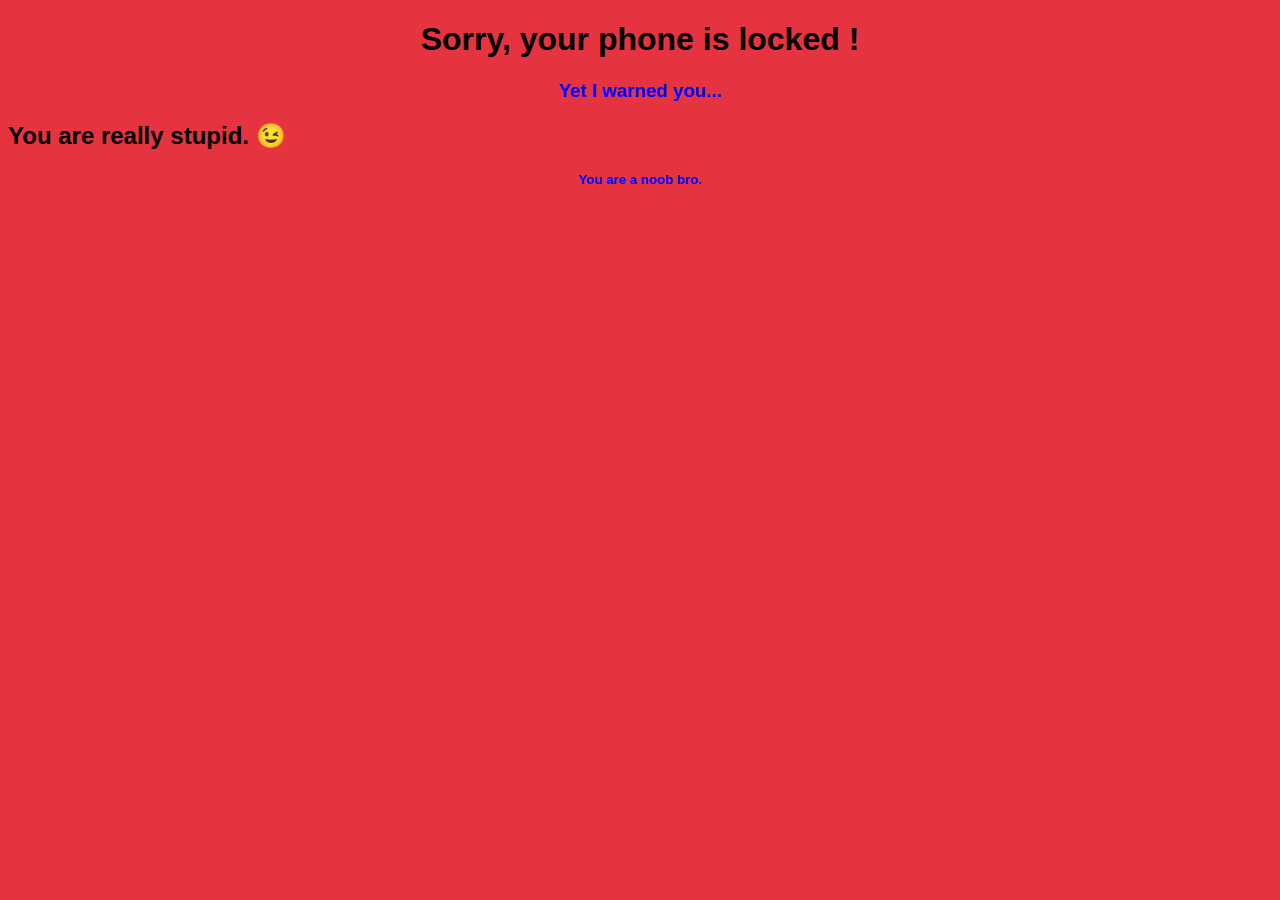
<file: index.html>
<!DOCTYPE html>
<html>
   <h1>
<span style="font-family: Helvetica;">
     <div id="footer"> <div style="text-align:center"><div style="text-align:middle">
       
       <span style="color: black">Sorry, your phone is locked !</span>  </h1>
<h3>
  
<span style="font-family: Helvetica;">
<div style="text-align:center">
<span style="color: blue">Yet I warned you...</span>
       </h3>
<body style="background-color:#e53340;">
<h2>
<span style="font-family: Helvetica;">
  You are really stupid. 😉
  </h2>

<h5>
<div style="text-align:center">
<span style="font-family: Helvetica;">
<span style="color: blue">You are a noob bro.</span>
</h5>
</body>
</html>
</file>
